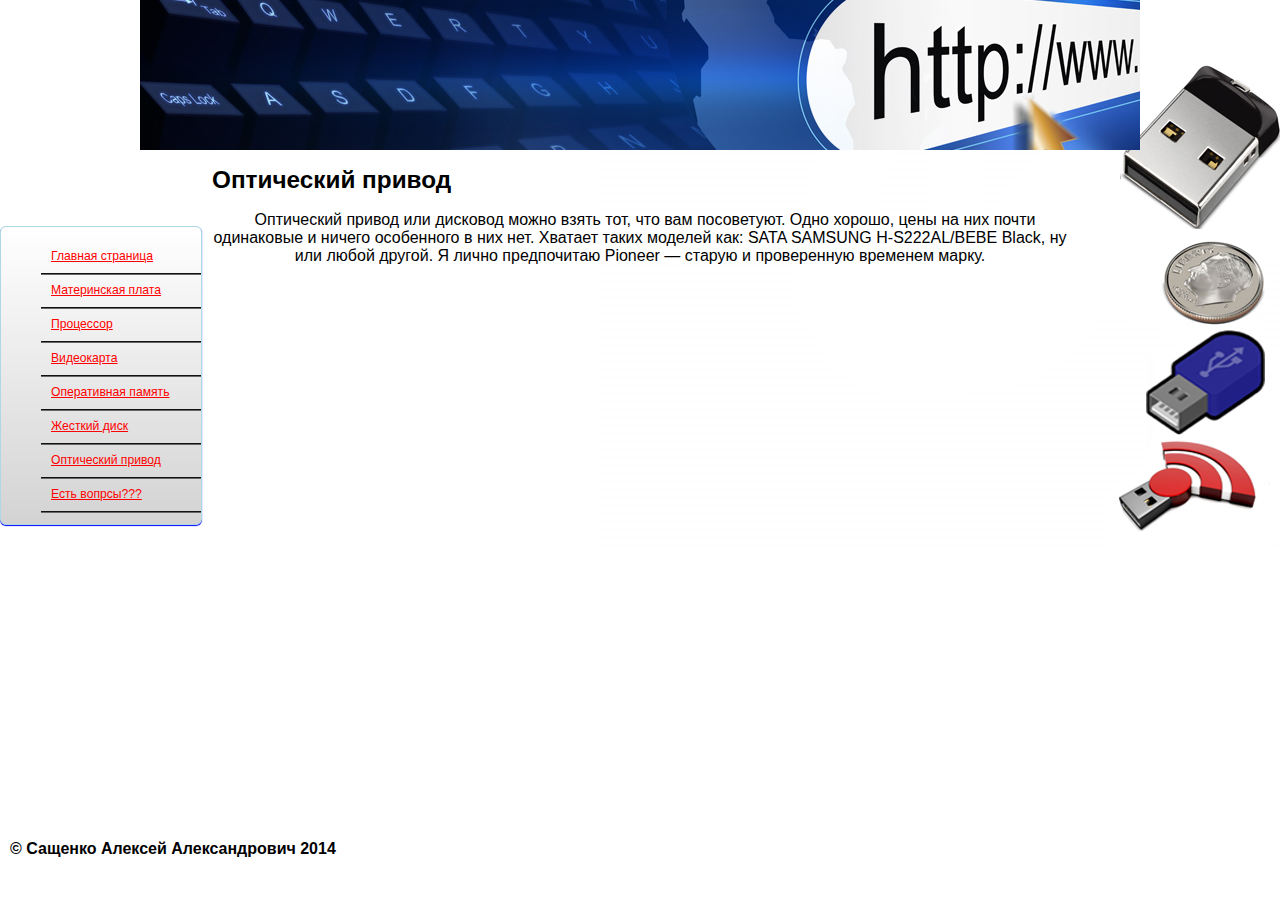
<file: CD.html>
<!DOCTYPE HTML PUBLIC "-//W3C//DTD HTML 4.01//EN" "http://www.w3.org/TR/html4/strict.dtd">
<html>
<head>
	<meta http-equiv="Content-Type" content="text/html; charset=utf-8">
	<title>CD</title>
	<link href = "css/StyleMotherboard.css" type = "text/css" rel = "stylesheet">
</head>
<body>
<div id="wrapper">
	<div id="header"></div>
	<div id="container">
	<div id="left">
		<ul class="navbar">
			<li class="n1"><a href="index.html"><span>Главная страница</span></a></li>
			<li class="n2"><a href="Motherboard.html"><span>Материнская плата</span></a></li>		
			<li class="n5"><a href="Cpu.html"><span>Процессор</span></a></li>
			<li class="n7"><a href="Video.html"><span>Видеокарта</span></a></li>
			<li class="n6"><a href="Memori.html"><span>Оперативная память</span></a></li>
			<li class="n3"><a href="HDD.html"><span>Жесткий диск</span></a></li>
			<li class="n8"><a href="CD.html"><span>Оптический привод</span></a></li>
			<li class="n4"><a href="MyContact.html"><span>Есть вопрсы???</span></a></li>	
		<ul>
	</div>
	<div id="description">
		<h1>Оптический привод</h1>
		<p>Оптический привод или дисковод можно взять тот, что вам посоветуют. Одно хорошо, цены на них почти одинаковые и ничего особенного в них нет. Хватает таких моделей как: SATA SAMSUNG H-S222AL/BEBE Black, ну или любой другой. Я лично предпочитаю Pioneer — старую и проверенную временем марку.<p>
		
		
		
	</div>
	<div id="right">
		
	</div>
	<div id="clear"></div>
	</div>
</div>

<div id="footer"><p><strong>&copy Сащенко Алексей Александрович 2014</strong></p></div>
</body>
</html>
</file>
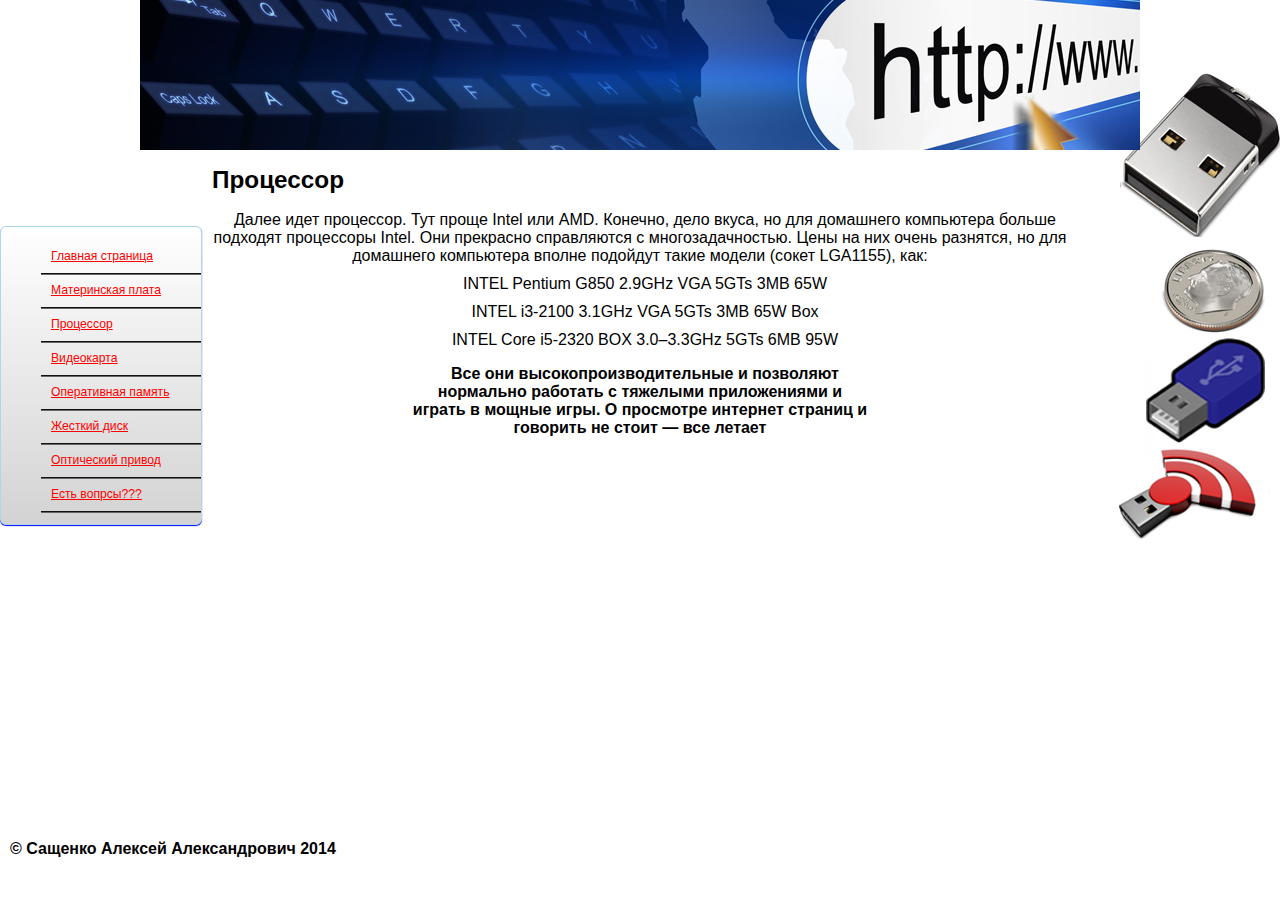
<file: Cpu.html>
<!DOCTYPE HTML PUBLIC "-//W3C//DTD HTML 4.01//EN" "http://www.w3.org/TR/html4/strict.dtd">
<html>
<head>
	<meta http-equiv="Content-Type" content="text/html; charset=utf-8">
	<title>Cpu</title>
	<link href = "css/StyleMotherboard.css" type = "text/css" rel = "stylesheet">
</head>
<body>
<div id="wrapper">
	<div id="header"></div>
	<div id="container">
	<div id="left">
		<ul class="navbar">
			<li class="n1"><a href="index.html"><span>Главная страница</span></a></li>
			<li class="n2"><a href="Motherboard.html"><span>Материнская плата</span></a></li>		
			<li class="n5"><a href="Cpu.html"><span>Процессор</span></a></li>
			<li class="n7"><a href="Video.html"><span>Видеокарта</span></a></li>
			<li class="n6"><a href="Memori.html"><span>Оперативная память</span></a></li>
			<li class="n6"><a href="HDD.html"><span>Жесткий диск</span></a></li>
			<li class="n8"><a href="CD.html"><span>Оптический привод</span></a></li>
			<li class="n4"><a href="MyContact.html"><span>Есть вопрсы???</span></a></li>	
		<ul>
	</div>
	<div id="description">
		<h1>Процессор</h1>
		<p>Далее идет процессор. Тут проще Intel или AMD. Конечно, дело вкуса, но для домашнего компьютера больше подходят процессоры Intel. Они прекрасно справляются с многозадачностью. Цены на них очень разнятся, но для домашнего компьютера вполне подойдут такие модели (сокет LGA1155), как:<p>
		
		<p>INTEL Pentium G850 2.9GHz VGA 5GTs 3MB 65W<p>
		
<p>INTEL i3-2100 3.1GHz VGA 5GTs 3MB 65W Box<p>

<p>INTEL Core i5-2320 BOX 3.0–3.3GHz 5GTs 6MB 95W<h1>
<div id="description">
              <p>Все они высокопроизводительные и позволяют нормально работать с тяжелыми приложениями и играть в мощные игры. О просмотре интернет страниц и говорить не стоит — все летает<p>
		</p>
		
	</div>
	<div id="right">
		
	</div>
	<div id="clear"></div>
	</div>
</div>

<div id="footer"><p><strong>&copy Сащенко Алексей Александрович 2014</strong></p></div>
</body>
</html>
</file>
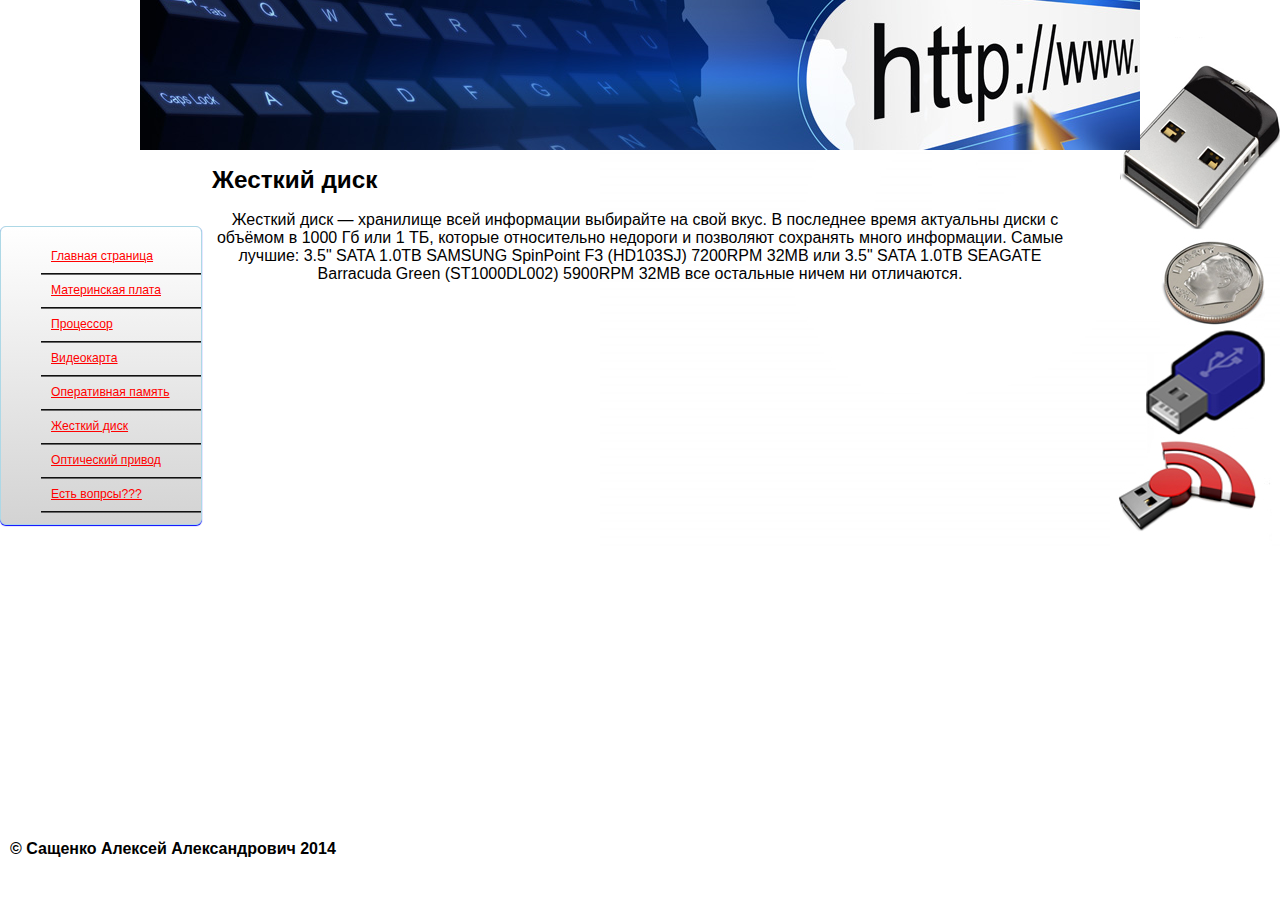
<file: HDD.html>
<!DOCTYPE HTML PUBLIC "-//W3C//DTD HTML 4.01//EN" "http://www.w3.org/TR/html4/strict.dtd">
<html>
<head>
	<meta http-equiv="Content-Type" content="text/html; charset=utf-8">
	<title>HDD</title>
	<link href = "css/StyleMotherboard.css" type = "text/css" rel = "stylesheet">
</head>
<body>
<div id="wrapper">
	<div id="header"></div>
	<div id="container">
	<div id="left">
		<ul class="navbar">
			<li class="n1"><a href="index.html"><span>Главная страница</span></a></li>
			<li class="n2"><a href="Motherboard.html"><span>Материнская плата</span></a></li>		
			<li class="n5"><a href="Cpu.html"><span>Процессор</span></a></li>
			<li class="n7"><a href="Video.html"><span>Видеокарта</span></a></li>
			<li class="n6"><a href="Memori.html"><span>Оперативная память</span></a></li>
			<li class="n3"><a href="HDD.html"><span>Жесткий диск</span></a></li>
			<li class="n8"><a href="CD.html"><span>Оптический привод</span></a></li>
			<li class="n4"><a href="MyContact.html"><span>Есть вопрсы???</span></a></li>	
		<ul>
	</div>
	<div id="description">
		<h1>Жесткий диск</h1>
		<p>Жесткий диск — хранилище всей информации выбирайте на свой вкус. В последнее время актуальны диски с объёмом в 1000 Гб или 1 ТБ, которые относительно недороги и позволяют сохранять много информации. Самые лучшие: 3.5" SATA 1.0TB SAMSUNG SpinPoint F3 (HD103SJ) 7200RPM 32MB или 3.5" SATA 1.0TB SEAGATE Barracuda Green (ST1000DL002) 5900RPM 32MB все остальные ничем ни отличаются.<p>
		
		
		
	</div>
	<div id="right">
		
	</div>
	<div id="clear"></div>
	</div>
</div>

<div id="footer"><p><strong>&copy Сащенко Алексей Александрович 2014</strong></p></div>
</body>
</html>
</file>
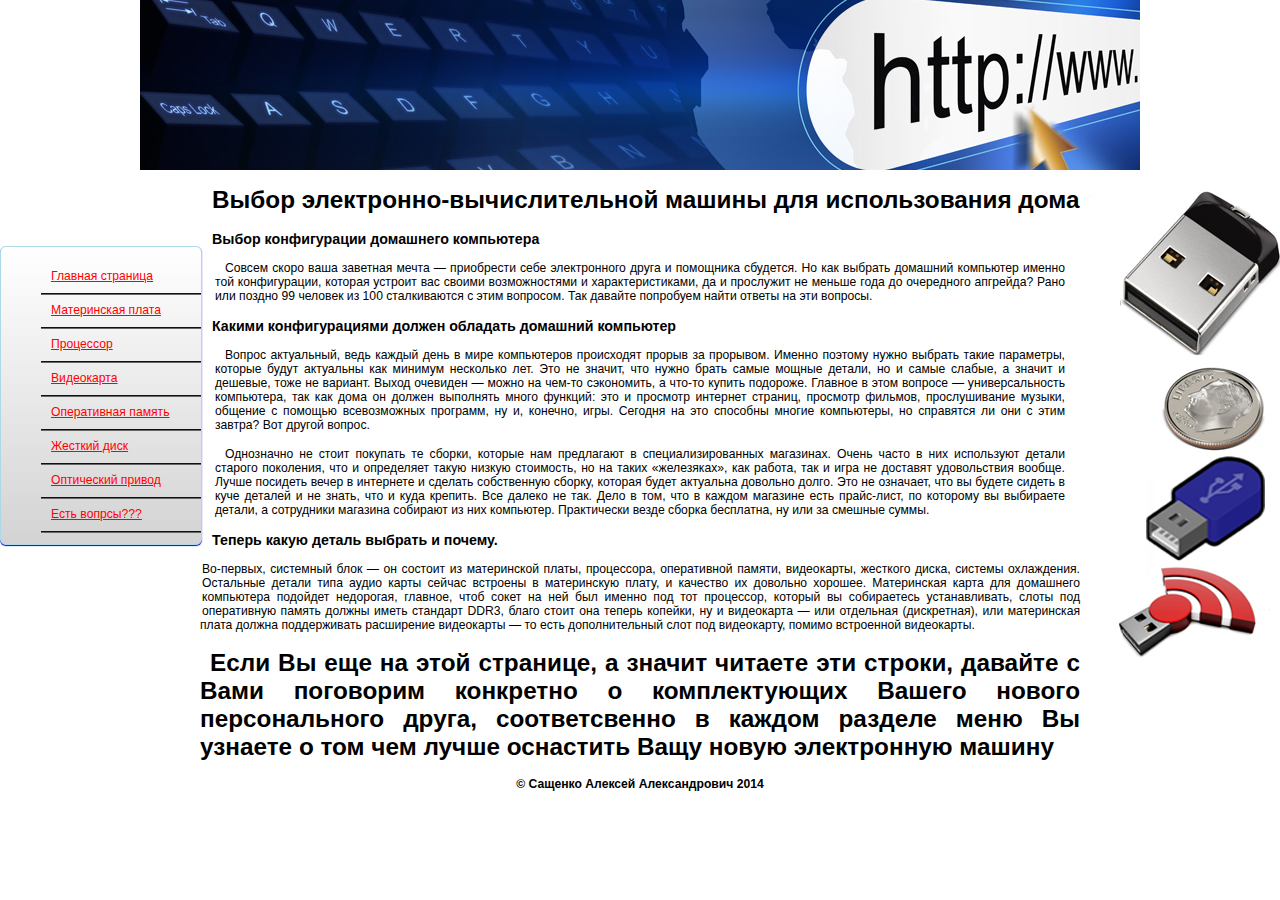
<file: Liakh.html>
<!DOCTYPE HTML PUBLIC "-//W3C//DTD HTML 4.01//EN" "http://www.w3.org/TR/html4/strict.dtd">
<html>
<head>
	<meta http-equiv="Content-Type" content="text/html; charset=utf-8">
	<title>LIAKH</title>
	<link href = "css/Style.css" type = "text/css" rel = "stylesheet">
</head>
<body>
<div id="wrapper">
	<div id="header"></div>
	<div id="container">
	<div id="left">
		<ul class="navbar">
			<li class="n1"><a href="Liakh.html"><span>Главная страница</span></a></li>
			<li class="n4"><a href="Motherboard.html"><span>Материнская плата</span></a></li>		
			<li class="n5"><a href="Cpu.html"><span>Процессор</span></a></li>
			<li class="n7"><a href="Video.html"><span>Видеокарта</span></a></li>
			<li class="n6"><a href="Memori.html"><span>Оперативная память</span></a></li>
			<li class="n6"><a href="HDD.html"><span>Жесткий диск</span></a></li>
			<li class="n8"><a href="CD.html"><span>Оптический привод</span></a></li>
			<li class="n3"><a href="MyContact.html"><span>Есть вопрсы???</span></a></li>	
		<ul>
	</div>
	<div id="center">
		<h1>Выбор электронно-вычислительной машины для использования дома</h1>	
		<h3>Выбор конфигурации домашнего компьютера</h3>

		<p>Совсем скоро ваша заветная мечта — приобрести себе электронного друга и помощника сбудется. Но как выбрать домашний компьютер именно той конфигурации, которая устроит вас своими возможностями и характеристиками, да и прослужит не меньше года до очередного апгрейда? Рано или поздно 99 человек из 100 сталкиваются с этим вопросом.

Так давайте попробуем найти ответы на эти вопросы.</p>

		<h3>Какими конфигурациями должен обладать домашний компьютер</h3>

		<p>Вопрос актуальный, ведь каждый день в мире компьютеров происходят прорыв за прорывом. Именно поэтому нужно выбрать такие параметры, которые будут актуальны как минимум несколько лет. Это не значит, что нужно брать самые мощные детали, но и самые слабые, а значит и дешевые, тоже не вариант. Выход очевиден — можно на чем-то сэкономить, а что-то купить подороже. Главное в этом вопросе — универсальность компьютера, так как дома он должен выполнять много функций: это и просмотр интернет страниц, просмотр фильмов, прослушивание музыки, общение с помощью всевозможных программ, ну и, конечно, игры. Сегодня на это способны многие компьютеры, но справятся ли они с этим завтра? Вот другой вопрос.<p>

<p>Однозначно не стоит покупать те сборки, которые нам предлагают в специализированных магазинах. Очень часто в них используют детали старого поколения, что и определяет такую низкую стоимость, но на таких «железяках», как работа, так и игра не доставят удовольствия вообще. Лучше посидеть вечер в интернете и сделать собственную сборку, которая будет актуальна довольно долго. Это не означает, что вы будете сидеть в куче деталей и не знать, что и куда крепить. Все далеко не так. Дело в том, что в каждом магазине есть прайс-лист, по которому вы выбираете детали, а сотрудники магазина собирают из них компьютер. Практически везде сборка бесплатна, ну или за смешные суммы.<p>

<h3>Теперь какую деталь выбрать и почему.</h3>

Во-первых, системный блок — он состоит из материнской платы, процессора, оперативной памяти, видеокарты, жесткого диска, системы охлаждения. Остальные детали типа аудио карты сейчас встроены в материнскую плату, и качество их довольно хорошее.

Материнская карта для домашнего компьютера подойдет недорогая, главное, чтоб сокет на ней был именно под тот процессор, который вы собираетесь устанавливать, слоты под оперативную память должны иметь стандарт DDR3, благо стоит она теперь копейки, ну и видеокарта — или отдельная (дискретная), или материнская плата должна поддерживать расширение видеокарты — то есть дополнительный слот под видеокарту, помимо встроенной видеокарты.</p>

		<p>

		<h1>Если Вы еще на этой странице, а значит читаете эти строки, давайте с Вами поговорим конкретно о комплектующих Вашего нового персонального друга, соответсвенно в каждом разделе меню Вы узнаете о том чем лучше оснастить Ващу новую электронную машину </h1>			
	</div>
	<div id="right">
		
	</div>
	<div id="clear"></div>
	</div>
</div>

<div id="footer"><p><strong>&copy Сащенко Алексей Александрович 2014</strong></p></div>


</body>
</html>
</file>
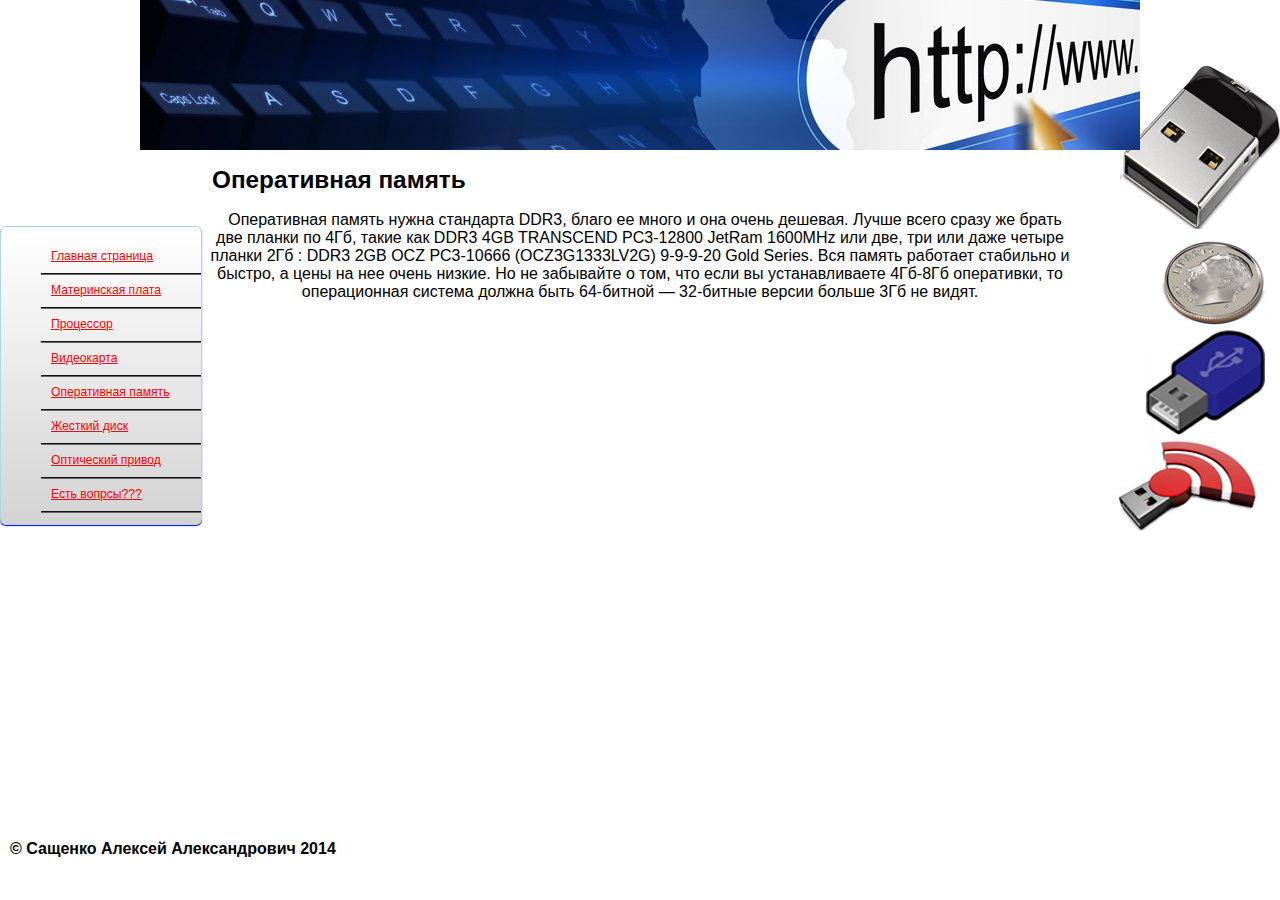
<file: Memori.html>
<!DOCTYPE HTML PUBLIC "-//W3C//DTD HTML 4.01//EN" "http://www.w3.org/TR/html4/strict.dtd">
<html>
<head>
	<meta http-equiv="Content-Type" content="text/html; charset=utf-8">
	<title>Memori</title>
	<link href = "css/StyleMotherboard.css" type = "text/css" rel = "stylesheet">
</head>
<body>
<div id="wrapper">
	<div id="header"></div>
	<div id="container">
	<div id="left">
		<ul class="navbar">
			<li class="n1"><a href="index.html"><span>Главная страница</span></a></li>
			<li class="n2"><a href="Motherboard.html"><span>Материнская плата</span></a></li>		
			<li class="n5"><a href="Cpu.html"><span>Процессор</span></a></li>
			<li class="n7"><a href="Video.html"><span>Видеокарта</span></a></li>
			<li class="n6"><a href="Memori.html"><span>Оперативная память</span></a></li>
			<li class="n6"><a href="HDD.html"><span>Жесткий диск</span></a></li>
			<li class="n8"><a href="CD.html"><span>Оптический привод</span></a></li>
			<li class="n4"><a href="MyContact.html"><span>Есть вопрсы???</span></a></li>	
		<ul>
	</div>
	<div id="description">
		<h1>Оперативная память</h1>
		<p>Оперативная память нужна стандарта DDR3, благо ее много и она очень дешевая. Лучше всего сразу же брать две планки по 4Гб, такие как DDR3 4GB TRANSCEND PC3-12800 JetRam 1600MHz или две, три или даже четыре планки 2Гб : DDR3 2GB OCZ PC3-10666 (OCZ3G1333LV2G) 9-9-9-20 Gold Series. Вся память работает стабильно и быстро, а цены на нее очень низкие. Но не забывайте о том, что если вы устанавливаете 4Гб-8Гб оперативки, то операционная система должна быть 64-битной — 32-битные версии больше 3Гб не видят.<p>
		
		
		</p>
		
	</div>
	<div id="right">
		
	</div>
	<div id="clear"></div>
	</div>
</div>

<div id="footer"><p><strong>&copy Сащенко Алексей Александрович 2014</strong></p></div>
</body>
</html>
</file>
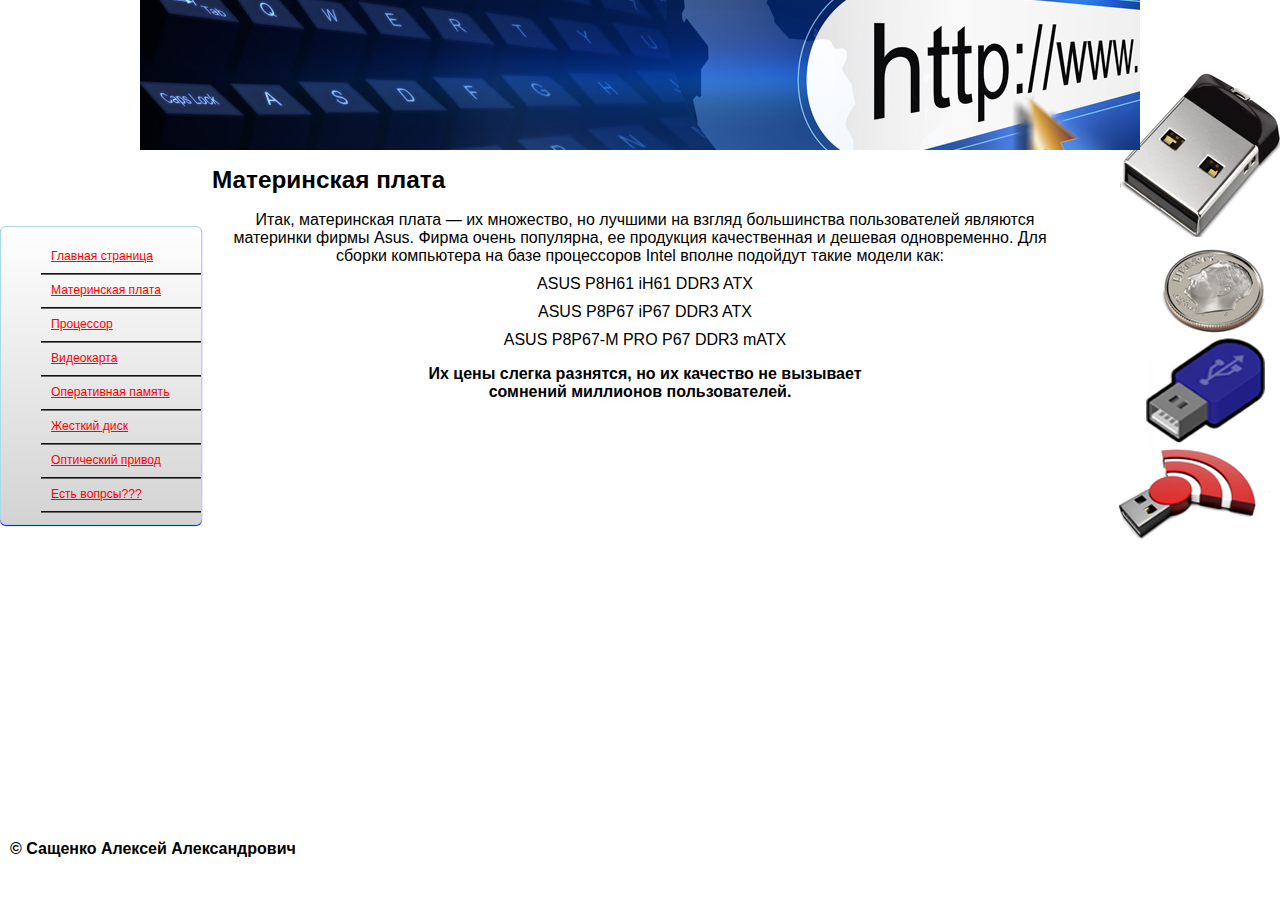
<file: Motherboard.html>
<!DOCTYPE HTML PUBLIC "-//W3C//DTD HTML 4.01//EN" "http://www.w3.org/TR/html4/strict.dtd">
<html>
<head>
	<meta http-equiv="Content-Type" content="text/html; charset=utf-8">
	<title>motherboard</title>
	<link href = "css/StyleMotherboard.css" type = "text/css" rel = "stylesheet">
</head>
<body>
<div id="wrapper">
	<div id="header"></div>
	<div id="container">
	<div id="left">
		<ul class="navbar">
			<li class="n1"><a href="index.html"><span>Главная страница</span></a></li>
			<li class="n2"><a href="Motherboard.html"><span>Материнская плата</span></a></li>		
			<li class="n5"><a href="Cpu.html"><span>Процессор</span></a></li>
			<li class="n7"><a href="Video.html"><span>Видеокарта</span></a></li>
			<li class="n6"><a href="Memori.html"><span>Оперативная память</span></a></li>
			<li class="n6"><a href="HDD.html"><span>Жесткий диск</span></a></li>
			<li class="n8"><a href="CD.html"><span>Оптический привод</span></a></li>
			<li class="n4"><a href="MyContact.html"><span>Есть вопрсы???</span></a></li>	
		<ul>
	</div>
	<div id="description">
		<h1>Материнская плата</h1>
		<p>Итак, материнская плата — их множество, но лучшими на взгляд большинства пользователей являются материнки фирмы Asus. Фирма очень популярна, ее продукция качественная и дешевая одновременно. Для сборки компьютера на базе процессоров Intel вполне подойдут такие модели как:<p>
		
		<p>ASUS P8H61 iH61 DDR3 ATX<p>
		
<p>ASUS P8P67 iP67 DDR3 ATX<p>

<p>ASUS P8P67-M PRO P67 DDR3 mATX<h1>
<div id="description">
              <p>Их цены слегка разнятся, но их качество не вызывает сомнений миллионов пользователей.<p>
		</p>
		
	</div>
	<div id="right">
		
	</div>
	<div id="clear"></div>
	</div>
</div>

<div id="footer"><p><strong>&copy Сащенко Алексей Александрович</strong></p></div>
</body>
</html>
</file>
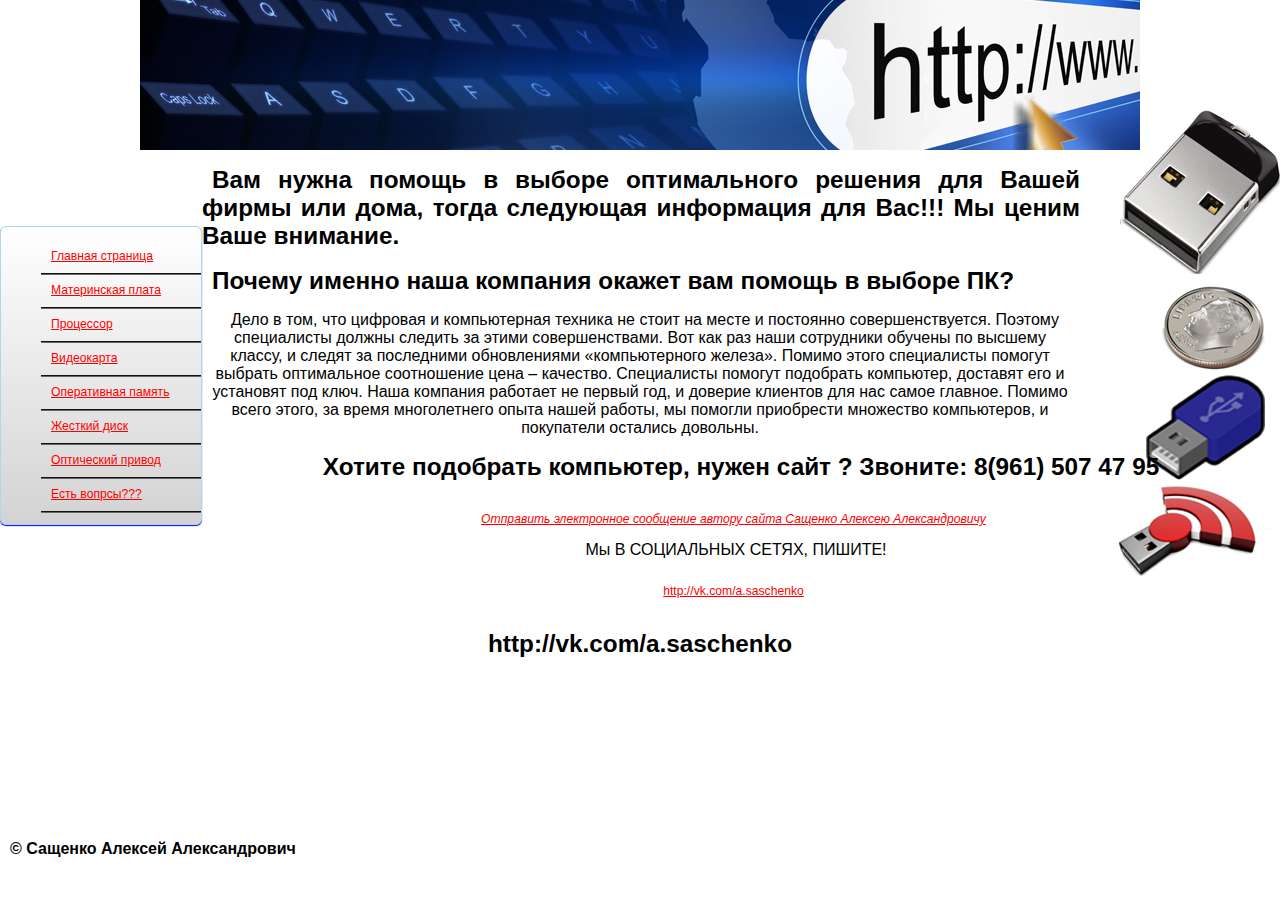
<file: MyContact.html>
<!DOCTYPE HTML PUBLIC "-//W3C//DTD HTML 4.01//EN" "http://www.w3.org/TR/html4/strict.dtd">
<html>
<head>
  <head>
	<meta http-equiv="Content-Type" content="text/html; charset=utf-8">
	<title>adress</title>
	<link href = "css/StyleMyContact.css" type = "text/css" rel = "stylesheet">
</head>
<body>
<div id="wrapper">
	<div id="header"></div>
	<div id="container">
	<div id="left">
		<ul class="navbar">
			<li class="n1"><a href="index.html"><span>Главная страница</span></a></li>
			<li class="n4"><a href="Motherboard.html"><span>Материнская плата</span></a></li>		
			<li class="n5"><a href="Cpu.html"><span>Процессор</span></a></li>
			<li class="n7"><a href="Video.html"><span>Видеокарта</span></a></li>
			<li class="n6"><a href="Memori.html"><span>Оперативная память</span></a></li>
			<li class="n6"><a href="HDD.html"><span>Жесткий диск</span></a></li>
			<li class="n8"><a href="CD.html"><span>Оптический привод</span></a></li>
			<li class="n3"><a href="MyContact.html"><span>Есть вопрсы???</span></a></li>	
		<ul>
		</div>
	<div id="description">
		<h1>Вам нужна помощь в выборе оптимального решения для Вашей фирмы или дома, тогда следующая информация для Вас!!! Мы ценим Ваше внимание.</h1>
		<h1>Почему именно наша компания окажет вам помощь в выборе ПК?</h1>
		<p>Дело в том, что цифровая и компьютерная техника не стоит на месте и постоянно совершенствуется. Поэтому специалисты должны следить за этими совершенствами. Вот как раз наши сотрудники обучены по высшему классу, и следят за последними обновлениями «компьютерного железа». Помимо этого специалисты помогут выбрать оптимальное соотношение цена – качество.
Специалисты помогут подобрать компьютер, доставят его и установят под ключ. Наша компания работает не первый год, и доверие клиентов для нас самое главное. Помимо всего этого, за время многолетнего опыта нашей работы, мы помогли приобрести множество компьютеров, и покупатели остались довольны.<p>
	</div>
	<div id="center">
		<h1>Хотите подобрать компьютер, нужен сайт ?
Звоните: 8(961) 507 47 95 </h1>		
		<address>
			<a href="mailto:second362@gmail.com">Отправить электронное сообщение автору сайта Сащенко Алексею Александровичу</a>
		</address>		
		<p>Мы В СОЦИАЛЬНЫХ СЕТЯХ, ПИШИТЕ! </p>
		<a href="http://vk.com/a.saschenko">http://vk.com/a.saschenko</a>
		<h1>http://vk.com/a.saschenko</h1>
	</div>
	<div id="right">
		
	</div>
	<div id="clear"></div>
	</div>
</div>

<div id="footer"><p><strong>&copy Сащенко Алексей Александрович</strong></p></div>
</body>
</html>
</file>
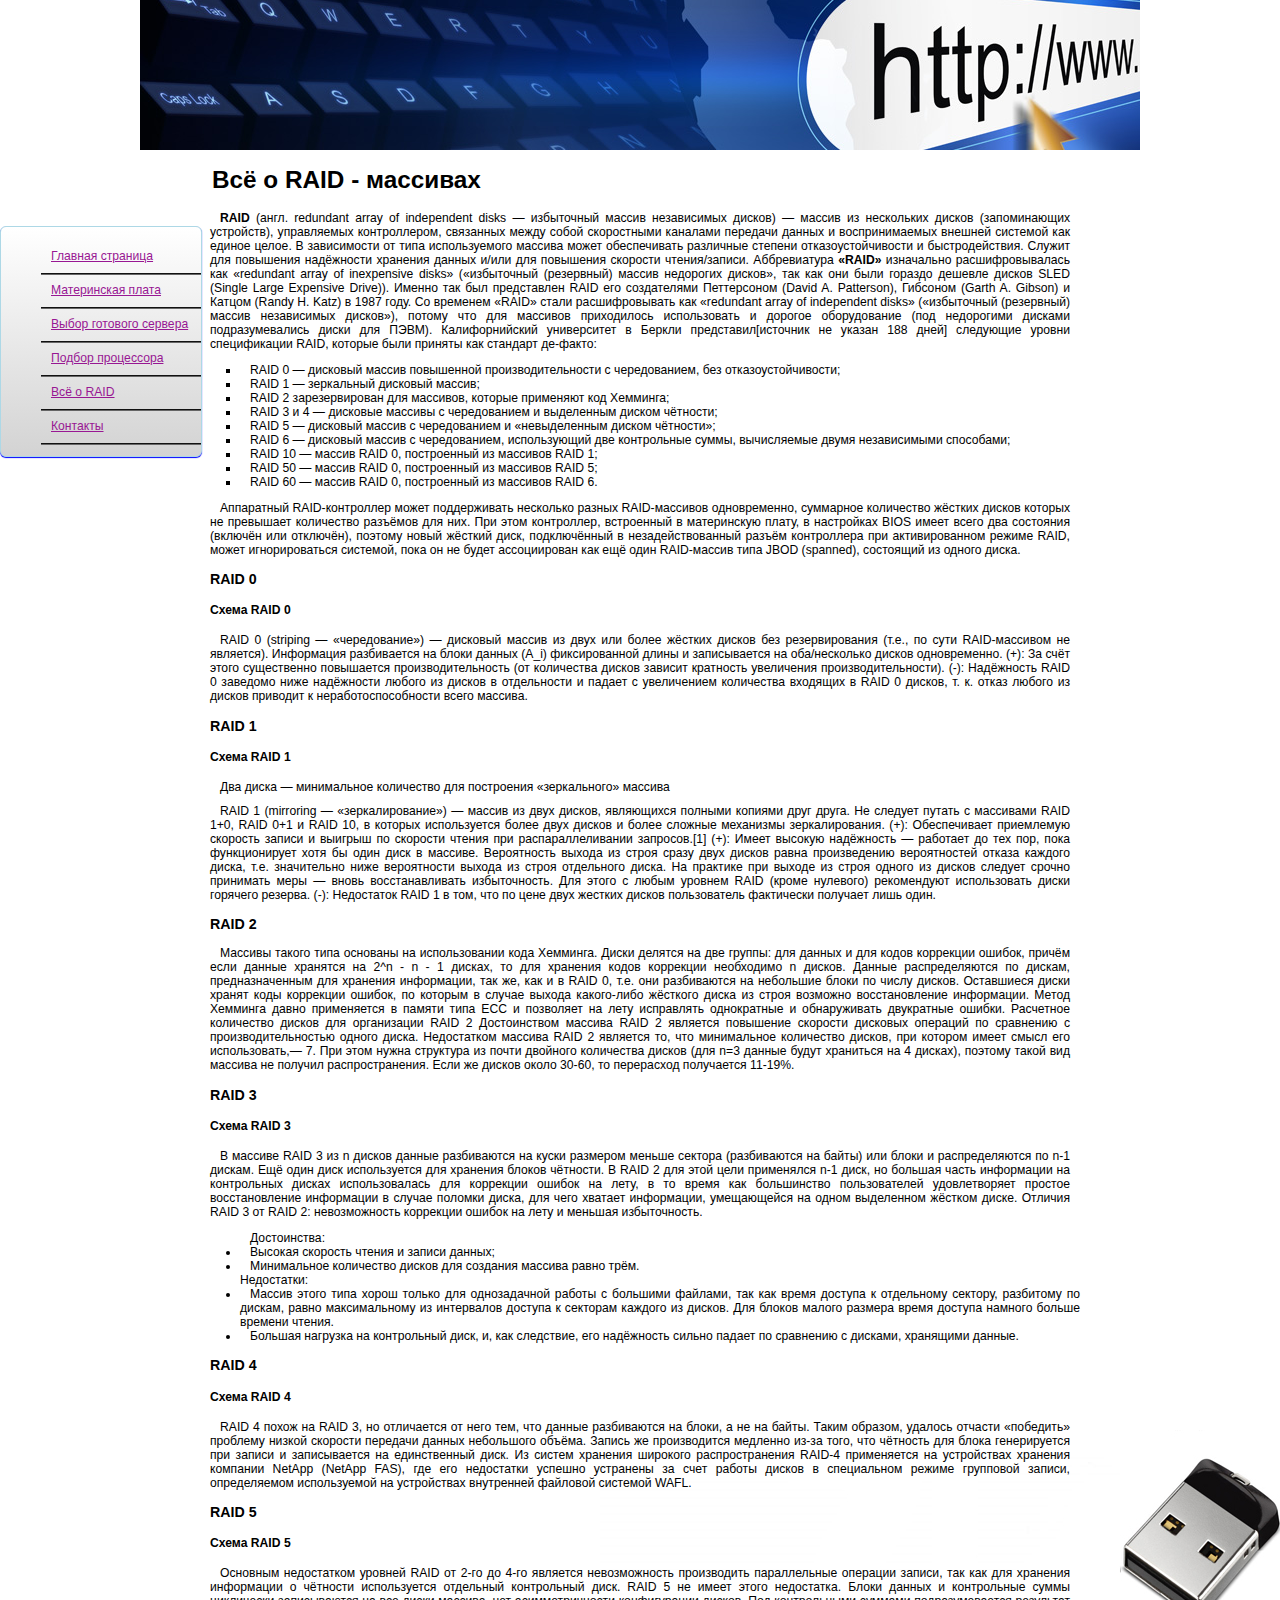
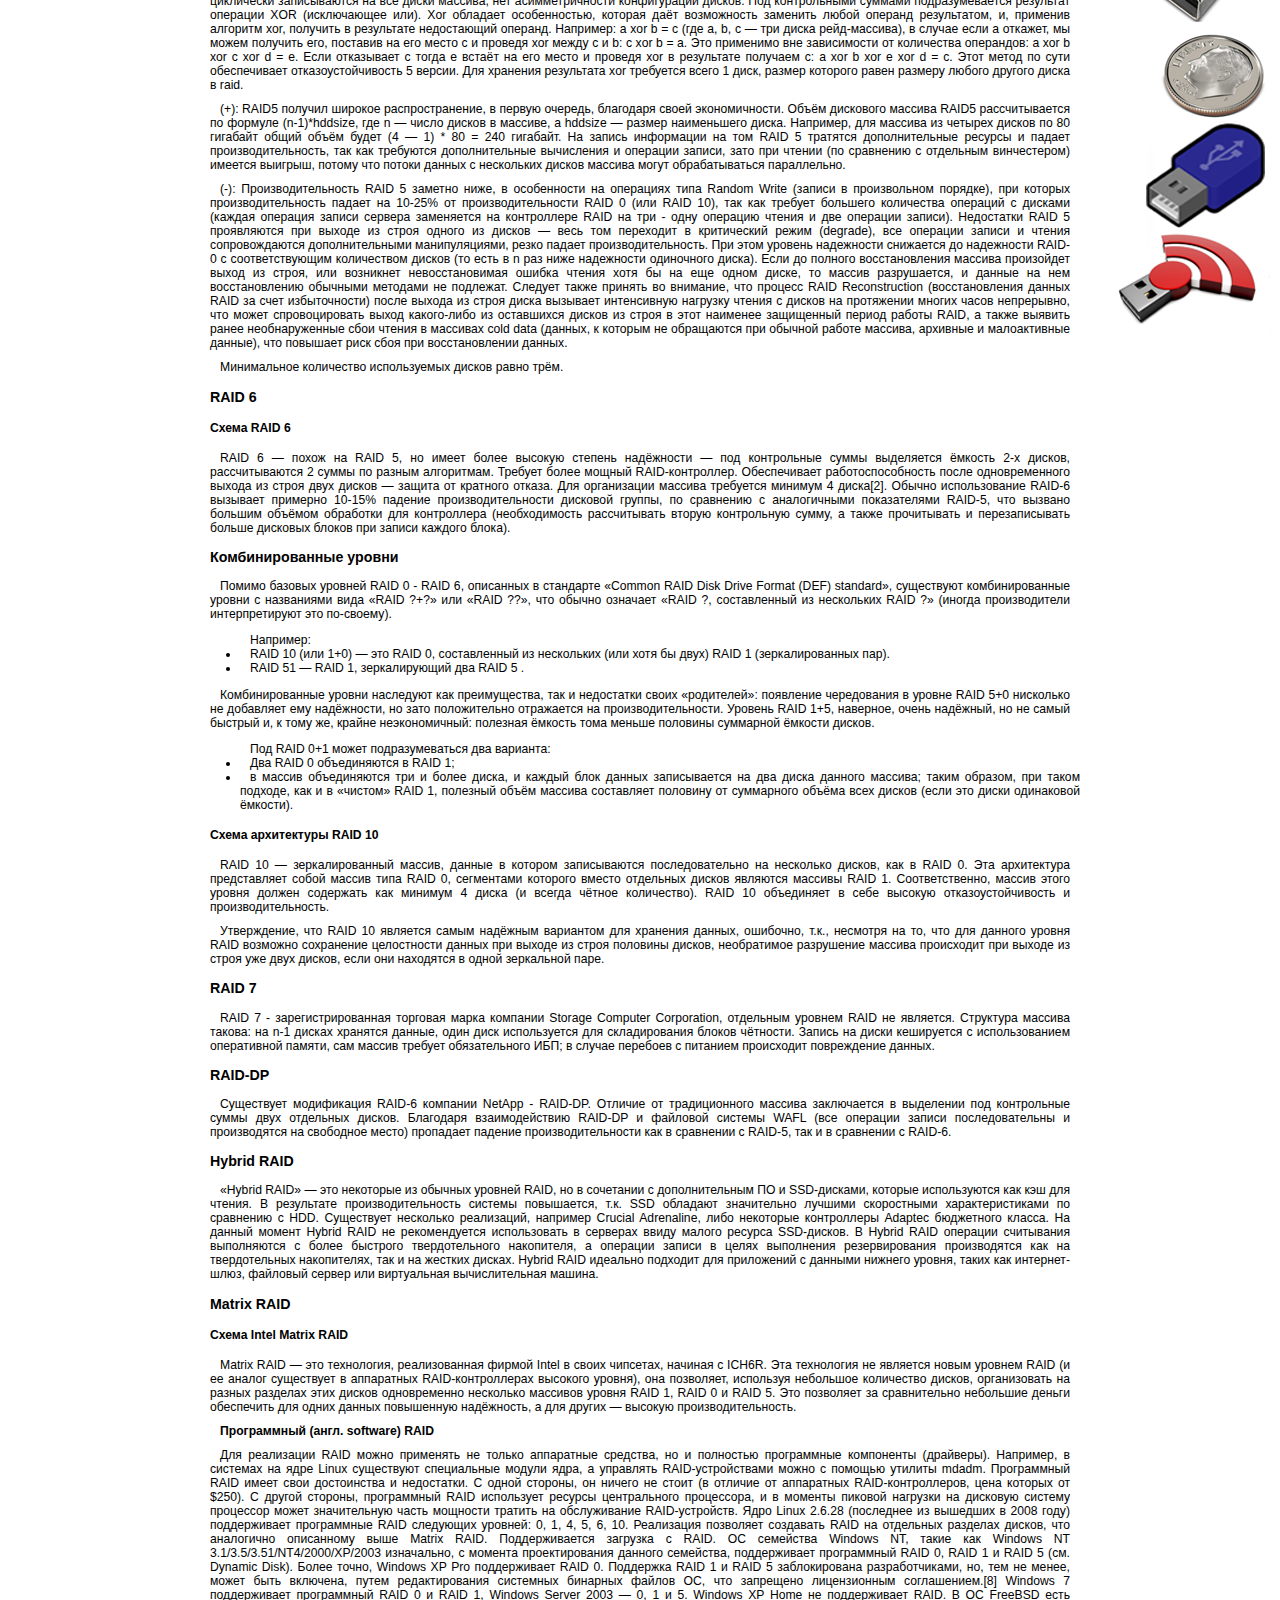
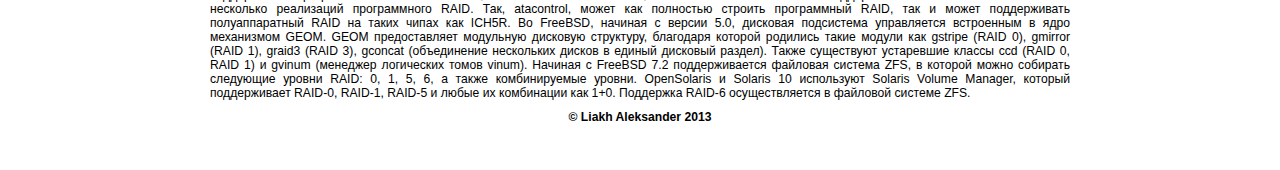
<file: raid.html>
<!DOCTYPE HTML PUBLIC "-//W3C//DTD HTML 4.01//EN" "http://www.w3.org/TR/html4/strict.dtd">
<html>
<head>
	<meta http-equiv="Content-Type" content="text/html; charset=utf-8">
	<title>LIAKH_RAIDSELECTED</title>
	<link href = "css/StyleRAID.css" type = "text/css" rel = "stylesheet">
</head>
<body>
<div id="wrapper">
	<div id="header"></div>
	<div id="container">
	<div id="left">
		<ul class="navbar">
			<li class="n1"><a href="Liakh.html"><span>Главная страница</span></a></li>
			<li class="n4"><a href="Motherboard.html"><span>Материнская плата</span></a></li>		
			<li class="n5"><a href="#"><span>Выбор готового сервера</span></a></li>
			<li class="n7"><a href="#"><span>Подбор процессора</span></a></li>
			<li class="n6"><a href="raid.html"><span>Всё о RAID</span></a></li>
			<li class="n3"><a href="MyContact.html"><span>Контакты</span></a></li>	
		<ul>
	</div>
	<div id="description">
		<h1>Всё о RAID - массивах</h1>
		<p><strong>RAID</strong> (англ. redundant array of independent disks — избыточный массив независимых дисков) — массив из нескольких дисков (запоминающих устройств), управляемых контроллером, связанных между собой скоростными каналами передачи данных и воспринимаемых внешней системой как единое целое. В зависимости от типа используемого массива может обеспечивать различные степени отказоустойчивости и быстродействия. Служит для повышения надёжности хранения данных и/или для повышения скорости чтения/записи.
		Аббревиатура <strong>«RAID»</strong> изначально расшифровывалась как «redundant array of inexpensive disks» («избыточный (резервный) массив недорогих дисков», так как они были гораздо дешевле дисков SLED (Single Large Expensive Drive)). Именно так был представлен RAID его создателями Петтерсоном (David A. Patterson), Гибсоном (Garth A. Gibson) и Катцом (Randy H. Katz) в 1987 году. Со временем «RAID» стали расшифровывать как «redundant array of independent disks» («избыточный (резервный) массив независимых дисков»), потому что для массивов приходилось использовать и дорогое оборудование (под недорогими дисками подразумевались диски для ПЭВМ).
		Калифорнийский университет в Беркли представил[источник не указан 188 дней] следующие уровни спецификации RAID, которые были приняты как стандарт де-факто:</p>
		<ul id = "list" type="square">
			<li>RAID 0 — дисковый массив повышенной производительности с чередованием, без отказоустойчивости;</li>
			<li>RAID 1 — зеркальный дисковый массив;</li>
			<li>RAID 2 зарезервирован для массивов, которые применяют код Хемминга;</li>
			<li>RAID 3 и 4 — дисковые массивы с чередованием и выделенным диском чётности;</li>
			<li>RAID 5 — дисковый массив с чередованием и «невыделенным диском чётности»;</li>
			<li>RAID 6 — дисковый массив с чередованием, использующий две контрольные суммы, вычисляемые двумя независимыми способами;</li>
			<li>RAID 10 — массив RAID 0, построенный из массивов RAID 1;</li>
			<li>RAID 50 — массив RAID 0, построенный из массивов RAID 5;</li>
			<li>RAID 60 — массив RAID 0, построенный из массивов RAID 6.</li>
		</ul>
		<p>Аппаратный RAID-контроллер может поддерживать несколько разных RAID-массивов одновременно, суммарное количество жёстких дисков которых не превышает количество разъёмов для них. При этом контроллер, встроенный в материнскую плату, в настройках BIOS имеет всего два состояния (включён или отключён), поэтому новый жёсткий диск, подключённый в незадействованный разъём контроллера при активированном режиме RAID, может игнорироваться системой, пока он не будет ассоциирован как ещё один RAID-массив типа JBOD (spanned), состоящий из одного диска.</p>
		
		<h3>RAID 0</h3>
		<h4>Схема RAID 0</h4>
		<p>RAID 0 (striping — «чередование») — дисковый массив из двух или более жёстких дисков без резервирования (т.е., по сути RAID-массивом не является). Информация разбивается на блоки данных (A_i) фиксированной длины и записывается на оба/несколько дисков одновременно.
		(+): За счёт этого существенно повышается производительность (от количества дисков зависит кратность увеличения производительности).
		(-): Надёжность RAID 0 заведомо ниже надёжности любого из дисков в отдельности и падает с увеличением количества входящих в RAID 0 дисков, т. к. отказ любого из дисков приводит к неработоспособности всего массива.</p>
		
		<h3>RAID 1</h3>		
		<h4>Схема RAID 1</h4>
		<p>Два диска — минимальное количество для построения «зеркального» массива</p>
		<p>RAID 1 (mirroring — «зеркалирование») — массив из двух дисков, являющихся полными копиями друг друга. Не следует путать с массивами RAID 1+0, RAID 0+1 и RAID 10, в которых используется более двух дисков и более сложные механизмы зеркалирования.
		(+): Обеспечивает приемлемую скорость записи и выигрыш по скорости чтения при распараллеливании запросов.[1]
		(+): Имеет высокую надёжность — работает до тех пор, пока функционирует хотя бы один диск в массиве. Вероятность выхода из строя сразу двух дисков равна произведению вероятностей отказа каждого диска, т.е. значительно ниже вероятности выхода из строя отдельного диска. На практике при выходе из строя одного из дисков следует срочно принимать меры — вновь восстанавливать избыточность. Для этого с любым уровнем RAID (кроме нулевого) рекомендуют использовать диски горячего резерва.
		(-): Недостаток RAID 1 в том, что по цене двух жестких дисков пользователь фактически получает лишь один.</p>
		
		<h3>RAID 2</h3>
		<p>Массивы такого типа основаны на использовании кода Хемминга. Диски делятся на две группы: для данных и для кодов коррекции ошибок, причём если данные хранятся на 2^n - n - 1 дисках, то для хранения кодов коррекции необходимо n дисков. Данные распределяются по дискам, предназначенным для хранения информации, так же, как и в RAID 0, т.е. они разбиваются на небольшие блоки по числу дисков. Оставшиеся диски хранят коды коррекции ошибок, по которым в случае выхода какого-либо жёсткого диска из строя возможно восстановление информации. Метод Хемминга давно применяется в памяти типа ECC и позволяет на лету исправлять однократные и обнаруживать двукратные ошибки.
		Расчетное количество дисков для организации RAID 2
		Достоинством массива RAID 2 является повышение скорости дисковых операций по сравнению с производительностью одного диска.
		Недостатком массива RAID 2 является то, что минимальное количество дисков, при котором имеет смысл его использовать,— 7. При этом нужна структура из почти двойного количества дисков (для n=3 данные будут храниться на 4 дисках), поэтому такой вид массива не получил распространения. Если же дисков около 30-60, то перерасход получается 11-19%.</p>

		<h3>RAID 3</h3>
		<h4>Схема RAID 3</h4>
		<p>В массиве RAID 3 из n дисков данные разбиваются на куски размером меньше сектора (разбиваются на байты) или блоки и распределяются по n-1 дискам. Ещё один диск используется для хранения блоков чётности. В RAID 2 для этой цели применялся n-1 диск, но большая часть информации на контрольных дисках использовалась для коррекции ошибок на лету, в то время как большинство пользователей удовлетворяет простое восстановление информации в случае поломки диска, для чего хватает информации, умещающейся на одном выделенном жёстком диске.
		Отличия RAID 3 от RAID 2: невозможность коррекции ошибок на лету и меньшая избыточность.</p>
		<ul id = "descriptions" type="disc">
		<LH>Достоинства:</LH>
		<li>Высокая скорость чтения и записи данных;</li>
		<li>Минимальное количество дисков для создания массива равно трём.</li>
		<LH>Недостатки:</LH>
		<li>Массив этого типа хорош только для однозадачной работы с большими файлами, так как время доступа к отдельному сектору, разбитому по дискам, равно максимальному из интервалов доступа к секторам каждого из дисков. Для блоков малого размера время доступа намного больше времени чтения.</li>
		<li>Большая нагрузка на контрольный диск, и, как следствие, его надёжность сильно падает по сравнению с дисками, хранящими данные.</li>
		</ul>
		
		<h3>RAID 4</h3>
		<h4>Схема RAID 4</h4>
		<p>RAID 4 похож на RAID 3, но отличается от него тем, что данные разбиваются на блоки, а не на байты. Таким образом, удалось отчасти «победить» проблему низкой скорости передачи данных небольшого объёма. Запись же производится медленно из-за того, что чётность для блока генерируется при записи и записывается на единственный диск. Из систем хранения широкого распространения RAID-4 применяется на устройствах хранения компании NetApp (NetApp FAS), где его недостатки успешно устранены за счет работы дисков в специальном режиме групповой записи, определяемом используемой на устройствах внутренней файловой системой WAFL.</p>

		<h3>RAID 5</h3>
		<h4>Схема RAID 5</h4>
		<p>Основным недостатком уровней RAID от 2-го до 4-го является невозможность производить параллельные операции записи, так как для хранения информации о чётности используется отдельный контрольный диск. RAID 5 не имеет этого недостатка. Блоки данных и контрольные суммы циклически записываются на все диски массива, нет асимметричности конфигурации дисков. Под контрольными суммами подразумевается результат операции XOR (исключающее или). Xor обладает особенностью, которая даёт возможность заменить любой операнд результатом, и, применив алгоритм xor, получить в результате недостающий операнд. Например: a xor b = c (где a, b, c — три диска рейд-массива), в случае если a откажет, мы можем получить его, поставив на его место c и проведя xor между c и b: c xor b = a. Это применимо вне зависимости от количества операндов: a xor b xor c xor d = e. Если отказывает c тогда e встаёт на его место и проведя xor в результате получаем c: a xor b xor e xor d = c. Этот метод по сути обеспечивает отказоустойчивость 5 версии. Для хранения результата xor требуется всего 1 диск, размер которого равен размеру любого другого диска в raid.</p>
		<p>(+): RAID5 получил широкое распространение, в первую очередь, благодаря своей экономичности. Объём дискового массива RAID5 рассчитывается по формуле (n-1)*hddsize, где n — число дисков в массиве, а hddsize — размер наименьшего диска. Например, для массива из четырех дисков по 80 гигабайт общий объём будет (4 — 1) * 80 = 240 гигабайт. На запись информации на том RAID 5 тратятся дополнительные ресурсы и падает производительность, так как требуются дополнительные вычисления и операции записи, зато при чтении (по сравнению с отдельным винчестером) имеется выигрыш, потому что потоки данных с нескольких дисков массива могут обрабатываться параллельно.</p>
		<p>(-): Производительность RAID 5 заметно ниже, в особенности на операциях типа Random Write (записи в произвольном порядке), при которых производительность падает на 10-25% от производительности RAID 0 (или RAID 10), так как требует большего количества операций с дисками (каждая операция записи сервера заменяется на контроллере RAID на три - одну операцию чтения и две операции записи). Недостатки RAID 5 проявляются при выходе из строя одного из дисков — весь том переходит в критический режим (degrade), все операции записи и чтения сопровождаются дополнительными манипуляциями, резко падает производительность. При этом уровень надежности снижается до надежности RAID-0 с соответствующим количеством дисков (то есть в n раз ниже надежности одиночного диска). Если до полного восстановления массива произойдет выход из строя, или возникнет невосстановимая ошибка чтения хотя бы на еще одном диске, то массив разрушается, и данные на нем восстановлению обычными методами не подлежат. Следует также принять во внимание, что процесс RAID Reconstruction (восстановления данных RAID за счет избыточности) после выхода из строя диска вызывает интенсивную нагрузку чтения с дисков на протяжении многих часов непрерывно, что может спровоцировать выход какого-либо из оставшихся дисков из строя в этот наименее защищенный период работы RAID, а также выявить ранее необнаруженные сбои чтения в массивах cold data (данных, к которым не обращаются при обычной работе массива, архивные и малоактивные данные), что повышает риск сбоя при восстановлении данных.</p>
		<p>Минимальное количество используемых дисков равно трём.</p>


		<h3>RAID 6</h3>
		<h4>Схема RAID 6</h4>
		<p>RAID 6 — похож на RAID 5, но имеет более высокую степень надёжности — под контрольные суммы выделяется ёмкость 2-х дисков, рассчитываются 2 суммы по разным алгоритмам. Требует более мощный RAID-контроллер. Обеспечивает работоспособность после одновременного выхода из строя двух дисков — защита от кратного отказа. Для организации массива требуется минимум 4 диска[2]. Обычно использование RAID-6 вызывает примерно 10-15% падение производительности дисковой группы, по сравнению с аналогичными показателями RAID-5, что вызвано большим объёмом обработки для контроллера (необходимость рассчитывать вторую контрольную сумму, а также прочитывать и перезаписывать больше дисковых блоков при записи каждого блока).</p>


		<h3>Комбинированные уровни</h3>
		<p>Помимо базовых уровней RAID 0 - RAID 6, описанных в стандарте «Common RAID Disk Drive Format (DEF) standard», существуют комбинированные уровни с названиями вида «RAID ?+?» или «RAID ??», что обычно означает «RAID ?, составленный из нескольких RAID ?» (иногда производители интерпретируют это по-своему).</p>
		<ul id = "example" type="disc">
		<LH>Например:</LH>
		<li>RAID 10 (или 1+0) — это RAID 0, составленный из нескольких (или хотя бы двух) RAID 1 (зеркалированных пар).</li>
		<li>RAID 51 — RAID 1, зеркалирующий два RAID 5 .</li>
		</ul>
		<p>Комбинированные уровни наследуют как преимущества, так и недостатки своих «родителей»: появление чередования в уровне RAID 5+0 нисколько не добавляет ему надёжности, но зато положительно отражается на производительности. Уровень RAID 1+5, наверное, очень надёжный, но не самый быстрый и, к тому же, крайне неэкономичный: полезная ёмкость тома меньше половины суммарной ёмкости дисков.</p>
		
		<ul id = "typeRaid" type="disc">
		<LH>Под RAID 0+1 может подразумеваться два варианта:</LH>
		<li>Два RAID 0 объединяются в RAID 1;</li>
		<li>в массив объединяются три и более диска, и каждый блок данных записывается на два диска данного массива; таким образом, при таком подходе, как и в «чистом» RAID 1, полезный объём массива составляет половину от суммарного объёма всех дисков (если это диски одинаковой ёмкости).</li>
		</ul>
		
		<h4>Схема архитектуры RAID 10</h4>
		<p>RAID 10 — зеркалированный массив, данные в котором записываются последовательно на несколько дисков, как в RAID 0. Эта архитектура представляет собой массив типа RAID 0, сегментами которого вместо отдельных дисков являются массивы RAID 1. Соответственно, массив этого уровня должен содержать как минимум 4 диска (и всегда чётное количество). RAID 10 объединяет в себе высокую отказоустойчивость и производительность.</p>
		<p>Утверждение, что RAID 10 является самым надёжным вариантом для хранения данных, ошибочно, т.к., несмотря на то, что для данного уровня RAID возможно сохранение целостности данных при выходе из строя половины дисков, необратимое разрушение массива происходит при выходе из строя уже двух дисков, если они находятся в одной зеркальной паре.</p>

		<h3>RAID 7</h3>
		<p>RAID 7 - зарегистрированная торговая марка компании Storage Computer Corporation, отдельным уровнем RAID не является. Структура массива такова: на n-1 дисках хранятся данные, один диск используется для складирования блоков чётности. Запись на диски кешируется с использованием оперативной памяти, сам массив требует обязательного ИБП; в случае перебоев с питанием происходит повреждение данных.</p>
		<h3>RAID-DP</h3>
		<p>Существует модификация RAID-6 компании NetApp - RAID-DP. Отличие от традиционного массива заключается в выделении под контрольные суммы двух отдельных дисков. Благодаря взаимодействию RAID-DP и файловой системы WAFL (все операции записи последовательны и производятся на свободное место) пропадает падение производительности как в сравнении с RAID-5, так и в сравнении с RAID-6.</p>
		
		<h3>Hybrid RAID</h3>
		<p>«Hybrid RAID» — это некоторые из обычных уровней RAID, но в сочетании с дополнительным ПО и SSD-дисками, которые используются как кэш для чтения. В результате производительность системы повышается, т.к. SSD обладают значительно лучшими скоростными характеристиками по сравнению с HDD. Существует несколько реализаций, например Crucial Adrenaline, либо некоторые контроллеры Adaptec бюджетного класса. На данный момент Hybrid RAID не рекомендуется использовать в серверах ввиду малого ресурса SSD-дисков.
		В Hybrid RAID операции считывания выполняются с более быстрого твердотельного накопителя, а операции записи в целях выполнения резервирования производятся как на твердотельных накопителях, так и на жестких дисках.
		Hybrid RAID идеально подходит для приложений с данными нижнего уровня, таких как интернет-шлюз, файловый сервер или виртуальная вычислительная машина.</p>
		
		<h3>Matrix RAID</h3>
		<h4>Схема Intel Matrix RAID</h4>
		<p>Matrix RAID — это технология, реализованная фирмой Intel в своих чипсетах, начиная с ICH6R. Эта технология не является новым уровнем RAID (и ее аналог существует в аппаратных RAID-контроллерах высокого уровня), она позволяет, используя небольшое количество дисков, организовать на разных разделах этих дисков одновременно несколько массивов уровня RAID 1, RAID 0 и RAID 5. Это позволяет за сравнительно небольшие деньги обеспечить для одних данных повышенную надёжность, а для других — высокую производительность.</p>

		<p><strong>Программный (англ. software) RAID</strong></p>
		<p>Для реализации RAID можно применять не только аппаратные средства, но и полностью программные компоненты (драйверы). Например, в системах на ядре Linux существуют специальные модули ядра, а управлять RAID-устройствами можно с помощью утилиты mdadm. Программный RAID имеет свои достоинства и недостатки. С одной стороны, он ничего не стоит (в отличие от аппаратных RAID-контроллеров, цена которых от $250). С другой стороны, программный RAID использует ресурсы центрального процессора, и в моменты пиковой нагрузки на дисковую систему процессор может значительную часть мощности тратить на обслуживание RAID-устройств.
		Ядро Linux 2.6.28 (последнее из вышедших в 2008 году) поддерживает программные RAID следующих уровней: 0, 1, 4, 5, 6, 10. Реализация позволяет создавать RAID на отдельных разделах дисков, что аналогично описанному выше Matrix RAID. Поддерживается загрузка с RAID.
		ОС семейства Windows NT, такие как Windows NT 3.1/3.5/3.51/NT4/2000/XP/2003 изначально, с момента проектирования данного семейства, поддерживает программный RAID 0, RAID 1 и RAID 5 (см. Dynamic Disk). Более точно, Windows XP Pro поддерживает RAID 0. Поддержка RAID 1 и RAID 5 заблокирована разработчиками, но, тем не менее, может быть включена, путем редактирования системных бинарных файлов ОС, что запрещено лицензионным соглашением.[8] Windows 7 поддерживает программный RAID 0 и RAID 1, Windows Server 2003 — 0, 1 и 5. Windows XP Home не поддерживает RAID.
		В ОС FreeBSD есть несколько реализаций программного RAID. Так, atacontrol, может как полностью строить программный RAID, так и может поддерживать полуаппаратный RAID на таких чипах как ICH5R. Во FreeBSD, начиная с версии 5.0, дисковая подсистема управляется встроенным в ядро механизмом GEOM. GEOM предоставляет модульную дисковую структуру, благодаря которой родились такие модули как gstripe (RAID 0), gmirror (RAID 1), graid3 (RAID 3), gconcat (объединение нескольких дисков в единый дисковый раздел). Также существуют устаревшие классы ccd (RAID 0, RAID 1) и gvinum (менеджер логических томов vinum). Начиная с FreeBSD 7.2 поддерживается файловая система ZFS, в которой можно собирать следующие уровни RAID: 0, 1, 5, 6, а также комбинируемые уровни.
		OpenSolaris и Solaris 10 используют Solaris Volume Manager, который поддерживает RAID-0, RAID-1, RAID-5 и любые их комбинации как 1+0. Поддержка RAID-6 осуществляется в файловой системе ZFS.
		</p>
		
	</div>
	<div id="right">
		
	</div>
	<div id="clear"></div>
	</div>
</div>

<div id="footer"><p><strong>&copy Liakh Aleksander 2013</strong></p></div>
</body>
</html>
</file>
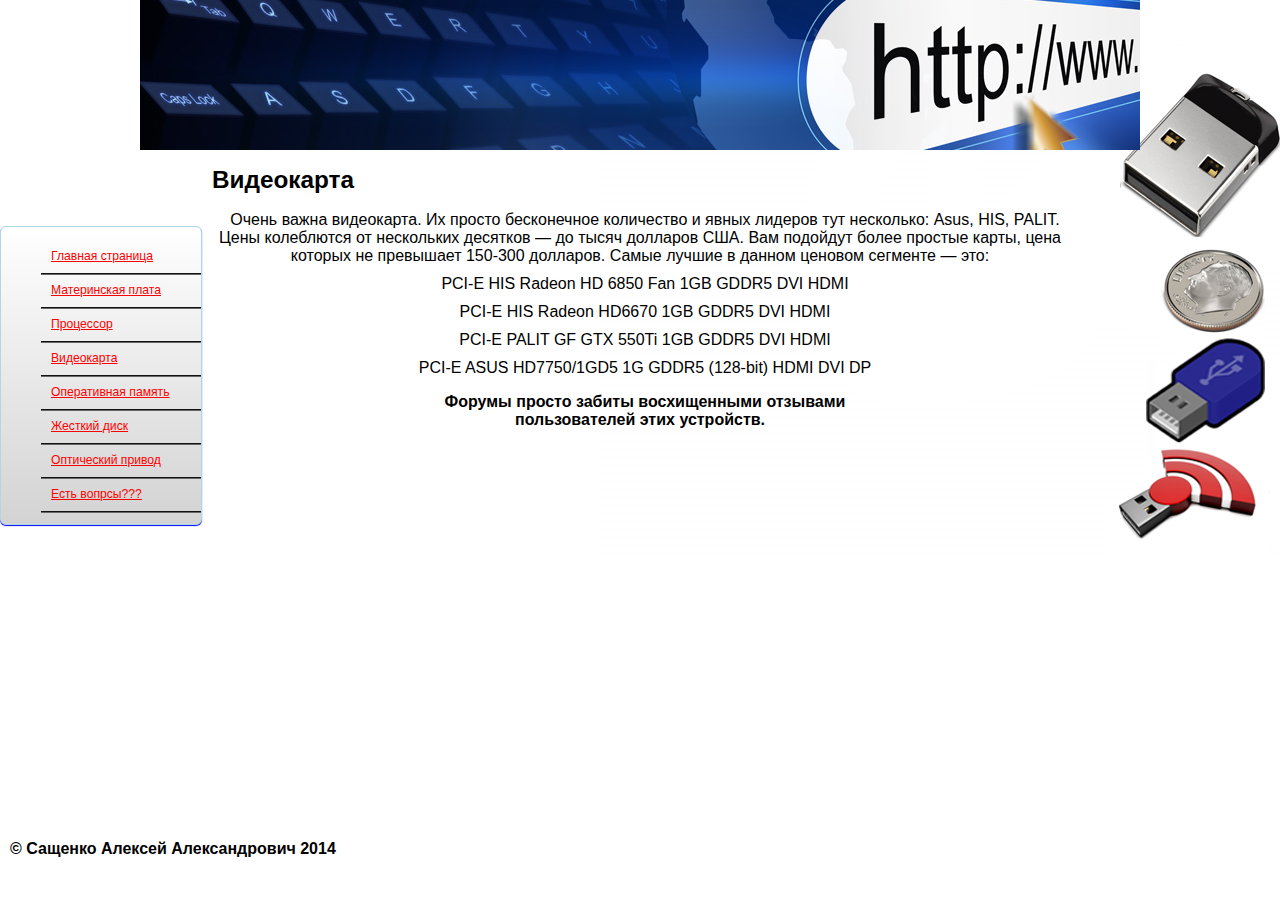
<file: Video.html>
<!DOCTYPE HTML PUBLIC "-//W3C//DTD HTML 4.01//EN" "http://www.w3.org/TR/html4/strict.dtd">
<html>
<head>
	<meta http-equiv="Content-Type" content="text/html; charset=utf-8">
	<title>Cpu</title>
	<link href = "css/StyleMotherboard.css" type = "text/css" rel = "stylesheet">
</head>
<body>
<div id="wrapper">
	<div id="header"></div>
	<div id="container">
	<div id="left">
		<ul class="navbar">
			<li class="n1"><a href="index.html"><span>Главная страница</span></a></li>
			<li class="n2"><a href="Motherboard.html"><span>Материнская плата</span></a></li>		
			<li class="n5"><a href="Cpu.html"><span>Процессор</span></a></li>
			<li class="n7"><a href="Video.html"><span>Видеокарта</span></a></li>
			<li class="n6"><a href="Memori.html"><span>Оперативная память</span></a></li>
			<li class="n6"><a href="HDD.html"><span>Жесткий диск</span></a></li>
			<li class="n8"><a href="CD.html"><span>Оптический привод</span></a></li>
			<li class="n4"><a href="MyContact.html"><span>Есть вопрсы???</span></a></li>	
		<ul>
	</div>
	<div id="description">
		<h1>Видеокарта</h1>
		<p>Очень важна видеокарта. Их просто бесконечное количество и явных лидеров тут несколько: Asus, HIS, PALIT. Цены колеблются от нескольких десятков — до тысяч долларов США. Вам подойдут более простые карты, цена которых не превышает 150-300 долларов. Самые лучшие в данном ценовом сегменте — это:<p>
		
		<p>PCI-E HIS Radeon HD 6850 Fan 1GB GDDR5 DVI HDMI<p>
		
<p>PCI-E HIS Radeon HD6670 1GB GDDR5 DVI HDMI<p>

<p>PCI-E PALIT GF GTX 550Ti 1GB GDDR5 DVI HDMI<p>

<p>PCI-E ASUS HD7750/1GD5 1G GDDR5 (128-bit) HDMI DVI DP<h1>
<div id="description">
              <p>Форумы просто забиты восхищенными отзывами пользователей этих устройств.<p>
		</p>
		
	</div>
	<div id="right">
		
	</div>
	<div id="clear"></div>
	</div>
</div>

<div id="footer"><p><strong>&copy Сащенко Алексей Александрович 2014</strong></p></div>
</body>
</html>
</file>
<file: css/StyleMotherboard.css>
html,body{margin:0;padding:0}
body
{
	font: 76% arial,sans-serif;
	text-align:center;
	background-size: 100% 100%; /* первые 100% - ширина, вторые 100% - высота */ 
	-o-background-size: 100% 100%; /* Для браузера Opera */
	-moz-background-size: 100% 100%; /* Для MozillaFireFox */
	background-attachment:scroll;
	background: url("../images/body1.jpg") no-repeat right;
}

p{margin:0 10px 10px;
text-align : center;
font-size : 16px; 
font-style : normal
}

a{display:block;color: #FF0000;padding:10px}

#header {
	background: url("../images/font.jpg") no-repeat center;
	height:150px;
}

#wrapper {
  height:auto !important;
  height:100%;
  min-height:100%;
}



#container {
  min-width:800px;
} 
#description 
{
	margin:0px 200px 0px 200px;
	text-align: justify;
	text-indent: 10px;
}
#left 
{
	width: 960px;
	margin: 60px auto;
	border: 1px solid LightBlue;
	background-color: LightGrey;
	background-image: -moz-linear-gradient(White, LightGrey);
	background-image: -webkit-gradient(linear, left top, left bottom, from(White), to(LightGrey));
	background-image: -webkit-linear-gradient(White, LightGrey);
	background-image: -o-linear-gradient(White, LightGrey);
	background-image: -ms-linear-gradient(White, LightGrey);
	background-image: linear-gradient(White, LightGrey);
	-moz-border-radius: 6px;
	-webkit-border-radius: 6px;
	border-radius: 6px;
	-moz-box-shadow: 0 1px 1px Blue;
	-webkit-box-shadow: 0 1px 1px Blue;
	box-shadow: 0 1px 1px Blue;
	float:left; 
	width:200px;
	text-align: left;
}

#left li:hover > ul 
{
	opacity: 1;
	visibility: visible;
	margin: 0;
}

#left ul ul 
{
	top: 0;
	left: 150px;
	margin: 0 0 0 20px;
	_margin: 0; /*IE6 only*/
	-moz-box-shadow: -1px 0 0 rgba(255,255,255,.3);
	-webkit-box-shadow: -1px 0 0 rgba(255,255,255,.3);
	box-shadow: -1px 0 0 rgba(255,255,255,.3);
}

#left ul li 
{
	float: none;
	display: block;
	border: 0;
	_line-height: 0; /*IE6 only*/
	-moz-box-shadow: 0 1px 0 #111, 0 2px 0 #666
	-webkit-box-shadow: 0 1px 0 #111, 0 2px 0 #666;
	box-shadow: 0 1px 0 #111, 0 2px 0 #666;
}

#left ul li:last-child 
{
	-moz-box-shadow: none;
	-webkit-box-shadow: none;
	box-shadow: none;
}

#left ul a 
{
	padding: 10px;
	width: 130px;
	_height: 10px; /*IE6 only*/
	display: block;
	white-space: nowrap;
	float: none;
	text-transform: none;
}

#left ul a:hover 
{
	background-color: #0186ba;
	background-image: -moz-linear-gradient(#04acec,  #0186ba);
	background-image: -webkit-gradient(linear, left top, left bottom, from(#04acec), to(#0186ba));
	background-image: -webkit-linear-gradient(#04acec, #0186ba);
	background-image: -o-linear-gradient(#04acec, #0186ba);
	background-image: -ms-linear-gradient(#04acec, #0186ba);
	background-image: linear-gradient(#04acec, #0186ba);
}




#right {
  float:right; 
  width:200px;
}
#footer 
{
	position: absolute;
	bottom: 0px;
	height:60px;
	text-align: center;
}
#clear {
  clear:both;
}
</file>
<file: css/Style.css>
﻿html,body{margin:0;padding:0}
body
{
	font: 76% arial,sans-serif;
	text-align:center;
	background-size: 100% 100%; /* первые 100% - ширина, вторые 100% - высота */ 
	-o-background-size: 100% 100%; /* Для браузера Opera */
	-moz-background-size: 100% 100%; /* Для MozillaFireFox */
	background-attachment:scroll;
	background: url("../images/body1.jpg") no-repeat right;
}
p{margin:0 15px 15px}
a{display:block;color: #FF0000;padding:15px}

#header {
	background: url("../images/font.jpg") no-repeat center;
	height:170px;
}

#wrapper {
  height:auto !important;
  height:100%;
  min-height:100%;
}



#container {
  min-width:800px;
} 
#center 
{
	margin:0px 200px 0px 200px;
	text-align: justify;
	text-indent: 10px;
}
#left 
{
	width: 960px;
	margin: 60px auto;
	border: 1px solid LightBlue;
	background-color: LightGrey;
	background-image: -moz-linear-gradient(White, LightGrey);
	background-image: -webkit-gradient(linear, left top, left bottom, from(White), to(LightGrey));
	background-image: -webkit-linear-gradient(White, LightGrey);
	background-image: -o-linear-gradient(White, LightGrey);
	background-image: -ms-linear-gradient(White, LightGrey);
	background-image: linear-gradient(White, LightGrey);
	-moz-border-radius: 6px;
	-webkit-border-radius: 6px;
	border-radius: 6px;
	-moz-box-shadow: 0 1px 1px Blue;
	-webkit-box-shadow: 0 1px 1px Blue;
	box-shadow: 0 1px 1px Blue;
	float:left; 
	width:200px;
	text-align: left;
}

#left li:hover > ul 
{
	opacity: 1;
	visibility: visible;
	margin: 0;
}

#left ul ul 
{
	top: 0;
	left: 150px;
	margin: 0 0 0 20px;
	_margin: 0; /*IE6 only*/
	-moz-box-shadow: -1px 0 0 rgba(255,255,255,.3);
	-webkit-box-shadow: -1px 0 0 rgba(255,255,255,.3);
	box-shadow: -1px 0 0 rgba(255,255,255,.3);
}

#left ul li 
{
	float: none;
	display: block;
	border: 0;
	_line-height: 0; /*IE6 only*/
	-moz-box-shadow: 0 1px 0 #111, 0 2px 0 #666
	-webkit-box-shadow: 0 1px 0 #111, 0 2px 0 #666;
	box-shadow: 0 1px 0 #111, 0 2px 0 #666;
}

#left ul li:last-child 
{
	-moz-box-shadow: none;
	-webkit-box-shadow: none;
	box-shadow: none;
}

#left ul a 
{
	padding: 10px;
	width: 130px;
	_height: 10px; /*IE6 only*/
	display: block;
	white-space: nowrap;
	float: none;
	text-transform: none;
}

#left ul a:hover 
{
	background-color: #CDB5CD;
	background-image: -moz-linear-gradient(#04acec,  #0186ba);
	background-image: -webkit-gradient(linear, left top, left bottom, from(#04acec), to(#0186ba));
	background-image: -webkit-linear-gradient(#04acec, #0186ba);
	background-image: -o-linear-gradient(#04acec, #0186ba);
	background-image: -ms-linear-gradient(#04acec, #0186ba);
	background-image: linear-gradient(#04acec, #0186ba);
}

#right {
  float:right; 
  width:200px;
}
#footer 
{
	height:60px;
	text-align: center;
}
#clear {
  clear:both;
}
</file>
<file: css/StyleMyContact.css>
html,body{margin:0;padding:0}
body
{
	font: 76% arial,sans-serif;
	text-align:center;
	background-size: 100% 100%; /* первые 100% - ширина, вторые 100% - высота */ 
	-o-background-size: 100% 100%; /* Для браузера Opera */
	-moz-background-size: 100% 100%; /* Для MozillaFireFox */
	background-attachment:scroll;
	background: url("../images/body1.jpg") no-repeat right;
}

p{margin:0 10px 10px;
text-align : center;
font-size : 16px; 
font-style : normal
}

a{display:block;color: #FF0000;padding:15px}

#header {
	background: url("../images/font.jpg") no-repeat center;
	height:150px;
}

#wrapper {
  height:auto !important;
  height:100%;
  min-height:100%;
}



#container {
  min-width:800px;
} 
#description 
{
	margin:0px 200px 0px 200px;
	text-align: justify;
	text-indent: 10px;
}
#left 
{
	width: 960px;
	margin: 60px auto;
	border: 1px solid LightBlue;
	background-color: LightGrey;
	background-image: -moz-linear-gradient(White, LightGrey);
	background-image: -webkit-gradient(linear, left top, left bottom, from(White), to(LightGrey));
	background-image: -webkit-linear-gradient(White, LightGrey);
	background-image: -o-linear-gradient(White, LightGrey);
	background-image: -ms-linear-gradient(White, LightGrey);
	background-image: linear-gradient(White, LightGrey);
	-moz-border-radius: 6px;
	-webkit-border-radius: 6px;
	border-radius: 6px;
	-moz-box-shadow: 0 1px 1px Blue;
	-webkit-box-shadow: 0 1px 1px Blue;
	box-shadow: 0 1px 1px Blue;
	float:left; 
	width:200px;
	text-align: left;
}

#left li:hover > ul 
{
	opacity: 1;
	visibility: visible;
	margin: 0;
}

#left ul ul 
{
	top: 0;
	left: 150px;
	margin: 0 0 0 20px;
	_margin: 0; /*IE6 only*/
	-moz-box-shadow: -1px 0 0 rgba(255,255,255,.3);
	-webkit-box-shadow: -1px 0 0 rgba(255,255,255,.3);
	box-shadow: -1px 0 0 rgba(255,255,255,.3);
}

#left ul li 
{
	float: none;
	display: block;
	border: 0;
	_line-height: 0; /*IE6 only*/
	-moz-box-shadow: 0 1px 0 #111, 0 2px 0 #666
	-webkit-box-shadow: 0 1px 0 #111, 0 2px 0 #666;
	box-shadow: 0 1px 0 #111, 0 2px 0 #666;
}

#left ul li:last-child 
{
	-moz-box-shadow: none;
	-webkit-box-shadow: none;
	box-shadow: none;
}

#left ul a 
{
	padding: 10px;
	width: 130px;
	_height: 10px; /*IE6 only*/
	display: block;
	white-space: nowrap;
	float: none;
	text-transform: none;
}

#left ul a:hover 
{
	background-color: #0186ba;
	background-image: -moz-linear-gradient(#04acec,  #0186ba);
	background-image: -webkit-gradient(linear, left top, left bottom, from(#04acec), to(#0186ba));
	background-image: -webkit-linear-gradient(#04acec, #0186ba);
	background-image: -o-linear-gradient(#04acec, #0186ba);
	background-image: -ms-linear-gradient(#04acec, #0186ba);
	background-image: linear-gradient(#04acec, #0186ba);
}




#right {
  float:right; 
  width:200px;
}
#footer 
{
	position: absolute;
	bottom: 0px;
	height:60px;
	text-align: center;
}
#clear {
  clear:both;
}
</file>
<file: css/StyleRAID.css>
html,body{margin:0;padding:0}
body
{
	font: 76% arial,sans-serif;
	text-align:center;
	background-size: 100% 100%; /* первые 100% - ширина, вторые 100% - высота */ 
	-o-background-size: 100% 100%; /* Для браузера Opera */
	-moz-background-size: 100% 100%; /* Для MozillaFireFox */
	background-attachment:scroll;
	background: url("../images/body1.jpg") no-repeat right;
}

p{margin:0 10px 10px}
a{display:block;color: #981793;padding:10px}

#header {
	background: url("../images/font.jpg") no-repeat center;
	height:150px;
}

#wrapper {
  height:auto !important;
  height:100%;
  min-height:100%;
}



#container {
  min-width:800px;
} 
#description 
{
	margin:0px 200px 0px 200px;
	text-align: justify;
	text-indent: 10px;
}
#left 
{
	width: 960px;
	margin: 60px auto;
	border: 1px solid LightBlue;
	background-color: LightGrey;
	background-image: -moz-linear-gradient(White, LightGrey);
	background-image: -webkit-gradient(linear, left top, left bottom, from(White), to(LightGrey));
	background-image: -webkit-linear-gradient(White, LightGrey);
	background-image: -o-linear-gradient(White, LightGrey);
	background-image: -ms-linear-gradient(White, LightGrey);
	background-image: linear-gradient(White, LightGrey);
	-moz-border-radius: 6px;
	-webkit-border-radius: 6px;
	border-radius: 6px;
	-moz-box-shadow: 0 1px 1px Blue;
	-webkit-box-shadow: 0 1px 1px Blue;
	box-shadow: 0 1px 1px Blue;
	float:left; 
	width:200px;
	text-align: left;
}

#left li:hover > ul 
{
	opacity: 1;
	visibility: visible;
	margin: 0;
}

#left ul ul 
{
	top: 0;
	left: 150px;
	margin: 0 0 0 20px;
	_margin: 0; /*IE6 only*/
	-moz-box-shadow: -1px 0 0 rgba(255,255,255,.3);
	-webkit-box-shadow: -1px 0 0 rgba(255,255,255,.3);
	box-shadow: -1px 0 0 rgba(255,255,255,.3);
}

#left ul li 
{
	float: none;
	display: block;
	border: 0;
	_line-height: 0; /*IE6 only*/
	-moz-box-shadow: 0 1px 0 #111, 0 2px 0 #666
	-webkit-box-shadow: 0 1px 0 #111, 0 2px 0 #666;
	box-shadow: 0 1px 0 #111, 0 2px 0 #666;
}

#left ul li:last-child 
{
	-moz-box-shadow: none;
	-webkit-box-shadow: none;
	box-shadow: none;
}

#left ul a 
{
	padding: 10px;
	width: 130px;
	_height: 10px; /*IE6 only*/
	display: block;
	white-space: nowrap;
	float: none;
	text-transform: none;
}

#left ul a:hover 
{
	background-color: #0186ba;
	background-image: -moz-linear-gradient(#04acec,  #0186ba);
	background-image: -webkit-gradient(linear, left top, left bottom, from(#04acec), to(#0186ba));
	background-image: -webkit-linear-gradient(#04acec, #0186ba);
	background-image: -o-linear-gradient(#04acec, #0186ba);
	background-image: -ms-linear-gradient(#04acec, #0186ba);
	background-image: linear-gradient(#04acec, #0186ba);
}




#right {
  float:right; 
  width:200px;
}
#footer 
{
	height:60px;
	text-align: center;
}
#clear {
  clear:both;
}
</file>
